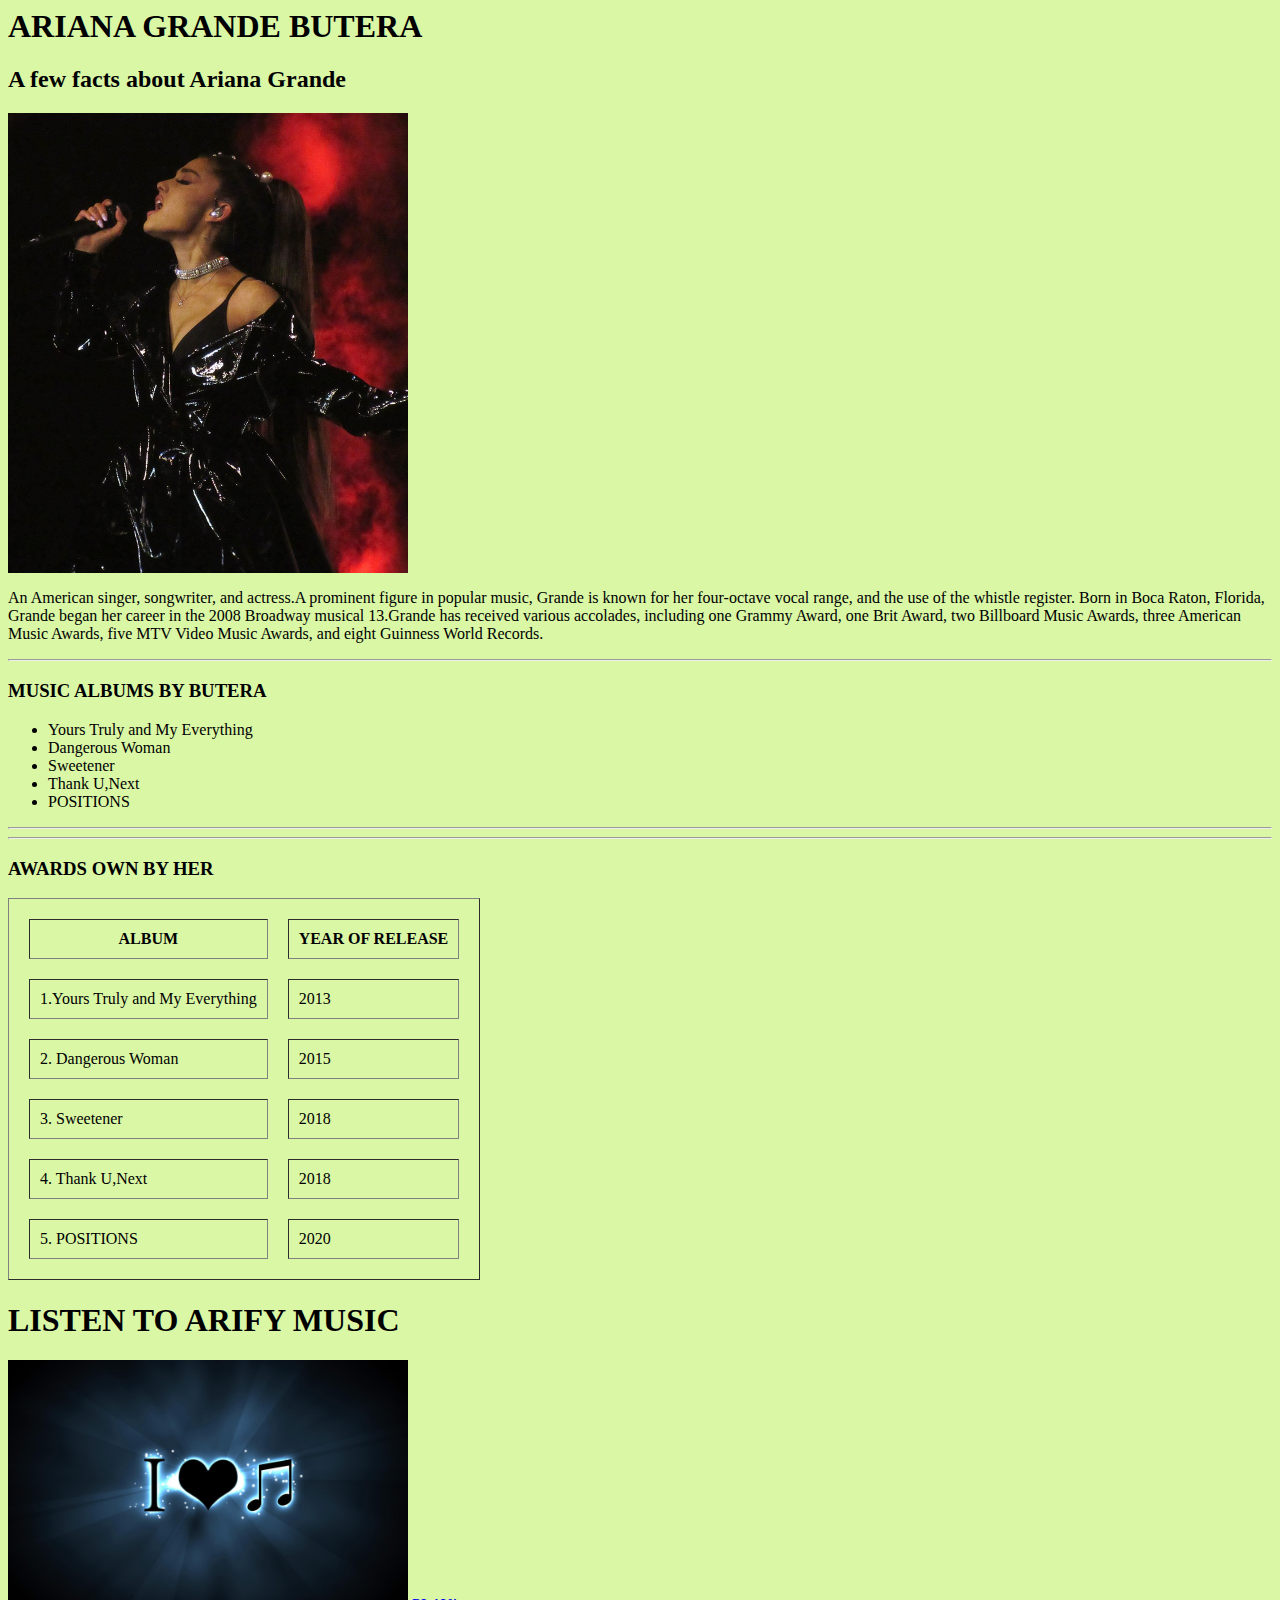
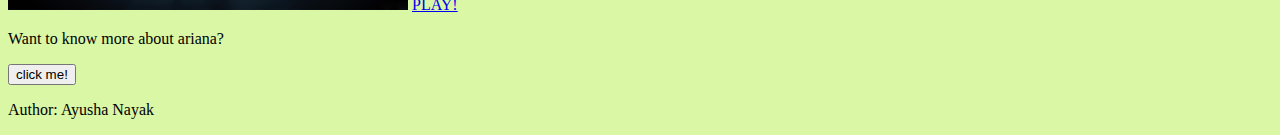
<file: about.html>
<html>

     <head>
	 
	 
	   <title>Ariana Grande</title>
	  
	   
	 </head>
	   
	 <body bgcolor="#DAF7A6">
	    
     	<h1>ARIANA GRANDE BUTERA<h1>    
        <h2>A few facts about Ariana Grande</h2>
		<img src="ari3.jpg" width="400">
     	<p>An American singer, songwriter, and actress.A prominent figure in popular music, Grande is known for her four-octave vocal range, and the use of the whistle register. Born in Boca Raton, Florida, Grande began her career in the 2008 Broadway musical 13.Grande has received various accolades, including one Grammy Award, one Brit Award, two Billboard Music Awards, three American Music Awards, five MTV Video Music Awards, and eight Guinness World Records. </p> 
	    <hr>
		<h3>MUSIC ALBUMS BY BUTERA</h3>
		    <ul>
			   <li>Yours Truly and My Everything</li>
			   <li>Dangerous Woman</li>
			   <li>Sweetener</li>
			   <li>Thank U,Next</li>
			   <li>POSITIONS</li>
			</ul>
			<hr>
			<hr>
        <h3>AWARDS OWN BY HER</h3>
         <table>
		  <table border="1" cellpadding="10" cellspacing="20">
             <thead>
                 <th>ALBUM</th>
                 <th>YEAR OF RELEASE</th>
             </thead>	
                 <tbody>
				 <tr>
                    <td>1.Yours Truly and My Everything</td>
				 	<td>2013</td>
				 </tr>	
				 <tr>	
					<td>2. Dangerous Woman</td>
					<td>2015</td>
				 </tr>
				 <tr>
				     <td>3. Sweetener</td>
					 <td>2018</td>
				 </tr>
                 <tr>
                      <td>4. Thank U,Next</td>
                      <td>2018</td>
                 </tr>
				 <tr>
                      <td>5. POSITIONS</td>
                      <td>2020</td>
                 </tr>
				</tbody> 
		   </table>	
		   
		         <h1> LISTEN TO ARIFY MUSIC</h1>
				 <img src="ilm.jpg" width="400">
			<a href ="https://open.spotify.com/embed/playlist/3QOfUQqrZD3XlW27QYx4lX" width="300" height="380" frameborder="0" allowtransparency="true" allow="encrypted-media">PLAY!</a>

                <form action="https://en.wikipedia.org/wiki/Ariana_Grande">

                    <p>Want to know more about ariana?</p>
					<p><input type="submit" value="click me!"></p>
				</form>
		
				<footer>
					<p>Author: Ayusha Nayak</p>
				</footer> 
           		
	</body>
	 
	 
</html>
</file>
